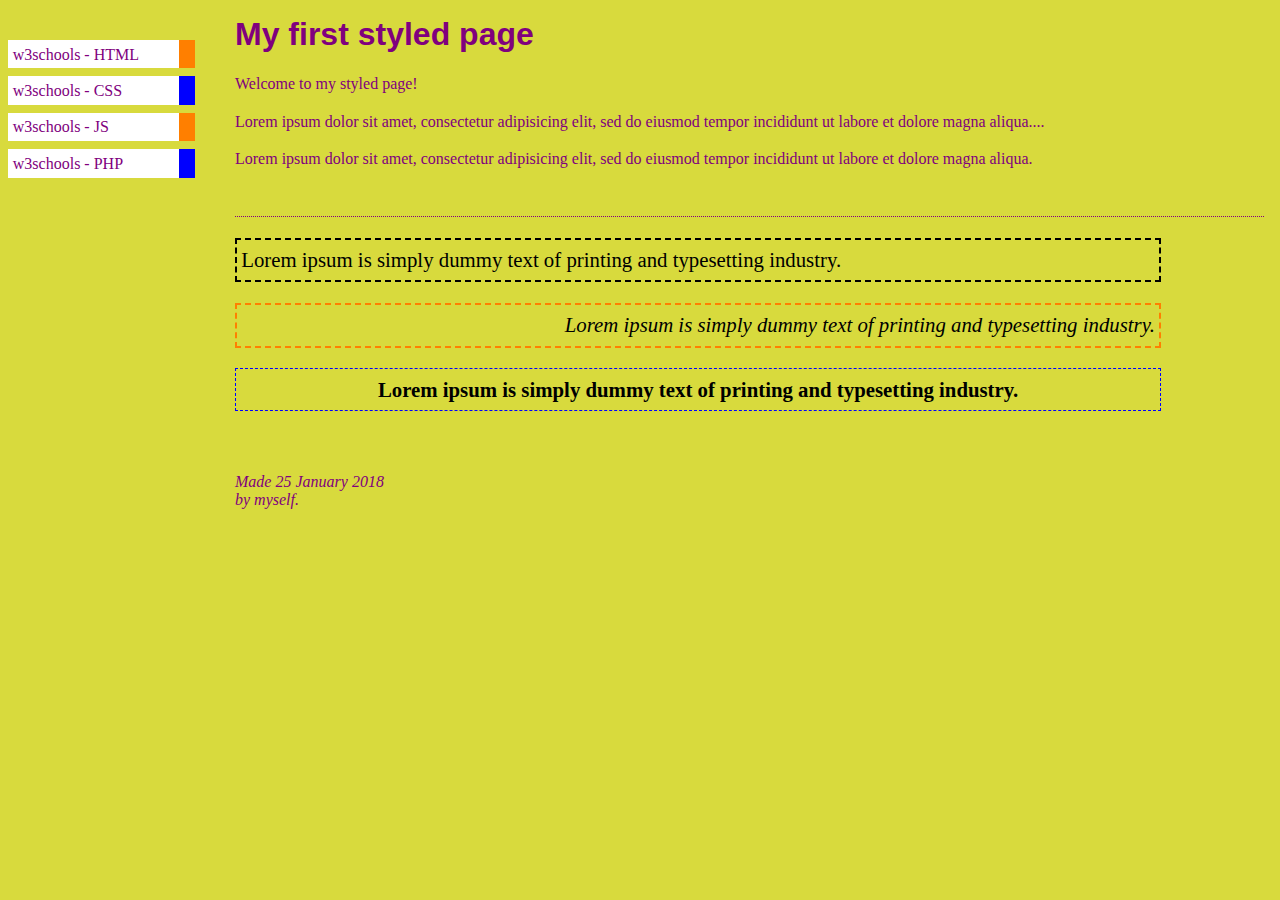
<file: index.html>
<!DOCTYPE html>
<html lang="en">
<head>
  <meta charset="UTF-8">
  <meta http-equiv="X-UA-Compatible" content="IE=edge">
  <!-- meta tag for responsiveness -->
  <meta name="viewport" content="width=device-width, initial-scale=1.0">
  <title>Assignment 2 || CSS Essentials</title>
  
  <!-- linking styles.css from css folder.  -->
  <link rel="stylesheet" href="css/style.css" />
</head>
<!-- I am looking at the picture and taking as 2 components which are navigation and main component. -->
<body>
  <!-- Using semantic tag for navigation  -->
  <nav>
    <!-- Using un-ordered list for navigation. -->
    <ul>
      <li>w3schools - HTML</li>
      <li>w3schools - CSS</li>
      <li>w3schools - JS</li>
      <li>w3schools - PHP</li>
    </ul>
  </nav>
  <!-- Main component -->
  <main>
    <!-- Header 1 -->
    <h1>My first styled page</h1>
    
    <!-- Section for giving border at bottom. -->
    <section class="main-text">
      <div class="div-text">Welcome to my styled page!</div>
      <div class="div-text">Lorem ipsum dolor sit amet, consectetur adipisicing elit, sed do eiusmod tempor incididunt ut labore et dolore magna aliqua....</div>
      <div class="div-text">Lorem ipsum dolor sit amet, consectetur adipisicing elit, sed do eiusmod tempor incididunt ut labore et dolore magna aliqua.</div>
    </section>

    <!-- Section for separating bordered paras. -->
    <section class="bordered-text">
      <div class="div-text">Lorem ipsum is simply dummy text of printing and typesetting industry.</div>
      <div class="div-text">Lorem ipsum is simply dummy text of printing and typesetting industry.</div>
      <div class="div-text">Lorem ipsum is simply dummy text of printing and typesetting industry.</div>
    </section>
    
    <!-- Section for addressing. -->
    <section class="address">  
      <div class="div-text">Made 25 January 2018<br />by myself.</div>
    </section>
  </main>
</body>
</html>
</file>
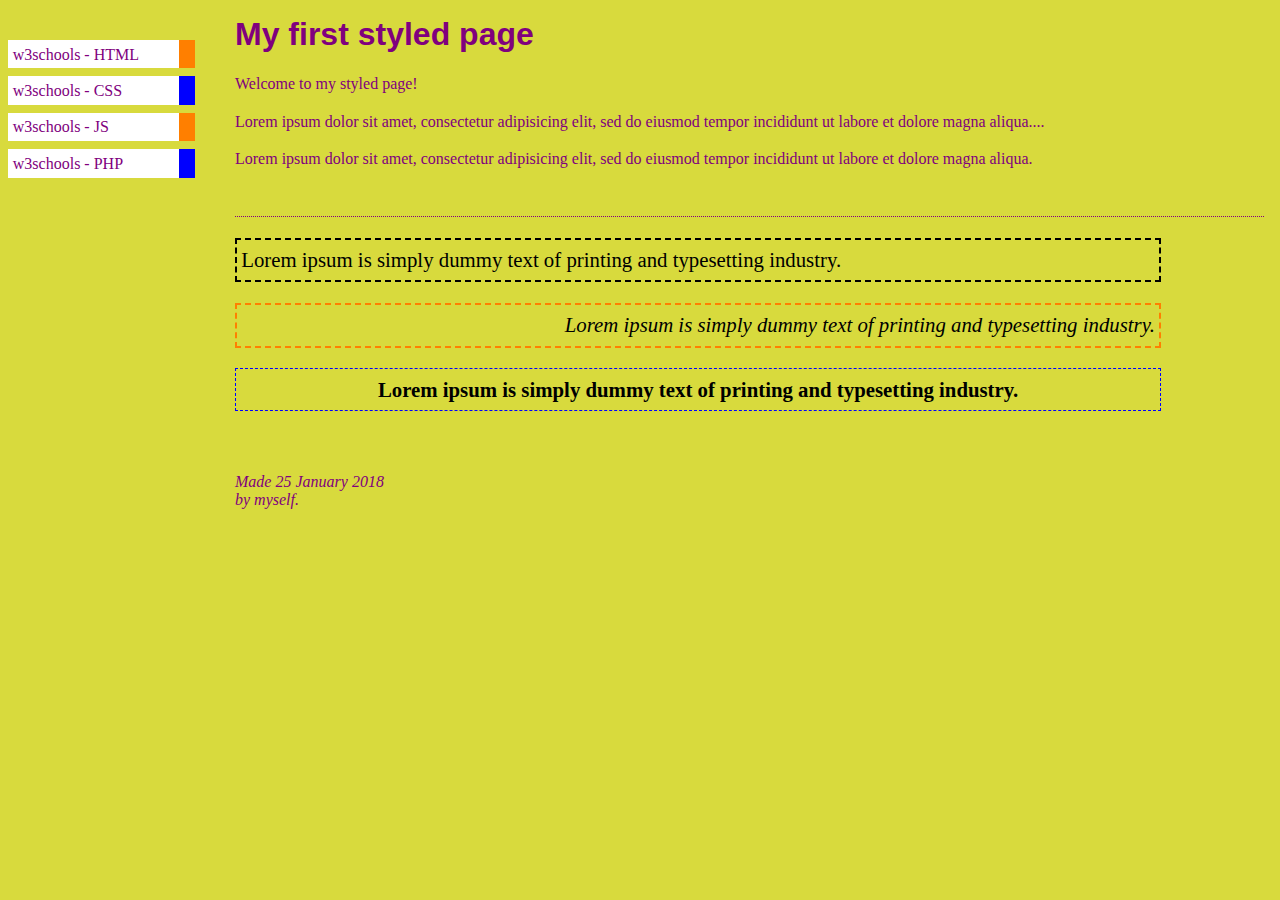
<file: indexa.html>
<!DOCTYPE html>
<html lang="en">
<head>
  <meta charset="UTF-8">
  <meta http-equiv="X-UA-Compatible" content="IE=edge">
  <!-- meta tag for responsiveness -->
  <meta name="viewport" content="width=device-width, initial-scale=1.0">
  <title>Assignment 1 || CSS Essentials</title>
  
  <!-- linking styles.css from css folder.  -->
  <link rel="stylesheet" href="css/style.css" />
</head>
<!-- I am looking at the picture and taking as 2 components which are navigation and main component. -->
<!-- Here, I took list of hyperlinks for navigation component. -->
<body>
  <!-- Using semantic tag for navigation  -->
  <nav>
    <!-- Using un-ordered list for navigation. -->
    <ul>
      <li><a href="#">w3schools - HTML</a></li>
      <li><a href="#">w3schools - CSS</a></li>
      <li><a href="#">w3schools - JS</a></li>
      <li><a href="#">w3schools - PHP</a></li>
    </ul>
  </nav>
  <!-- Main component -->
  <main>
    <!-- Header 1 -->
    <h1>My first styled page</h1>
    
    <!-- Section for giving border at bottom. -->
    <section class="main-text">
      <div class="div-text">Welcome to my styled page!</div>
      <div class="div-text">Lorem ipsum dolor sit amet, consectetur adipisicing elit, sed do eiusmod tempor incididunt ut labore et dolore magna aliqua....</div>
      <div class="div-text">Lorem ipsum dolor sit amet, consectetur adipisicing elit, sed do eiusmod tempor incididunt ut labore et dolore magna aliqua.</div>
    </section>

    <!-- Section for separating bordered paras. -->
    <section class="bordered-text">
      <div class="div-text">Lorem ipsum is simply dummy text of printing and typesetting industry.</div>
      <div class="div-text">Lorem ipsum is simply dummy text of printing and typesetting industry.</div>
      <div class="div-text">Lorem ipsum is simply dummy text of printing and typesetting industry.</div>
    </section>
    
    <!-- Section for addressing. -->
    <section class="address">  
      <div class="div-text">Made 25 January 2018<br />by myself.</div>
    </section>
  </main>
</body>
</html>
</file>
<file: css/style.css>
* {
  box-sizing: border-box;
  padding: 0;
  margin: 0;
}

body, main .address {
  display: flex;
  color: #80007e;
  background-color: #d8da3d;
  font: 1em Georgia, "Times New Roman", Times, serif;
}

nav {
  margin: 2em 2em 1em 0;
}
nav ul {
  list-style-type: none;
}
nav ul li {
  background-color: #fff;
  width: auto;
  margin: 0.5em;
  padding: 0.35em 2.5em 0.3em 0.3em;
  border-right: 1em solid #ff7f00;
}
nav ul li a {
  color: inherit;
  text-decoration: none;
}
nav ul li:nth-child(even) {
  border-right-color: #0000ff;
}

main {
  width: auto;
  margin: 1em 1em 0 0;
  flex-grow: 2;
}
main > * {
  margin-bottom: 0.5em;
}
main h1 {
  margin-bottom: 0.7em;
  font-family: Helvetica, Geneva, Tahoma, sans-serif;
}
main .main-text {
  border-bottom: 1px dotted;
  margin-bottom: 1em;
}
main .main-text .div-text {
  margin-bottom: 1.2em;
}
main .main-text .div-text:last-child {
  margin-bottom: 3em;
}
main .bordered-text {
  width: 90%;
}
main .bordered-text .div-text {
  color: #000;
  padding: 0.4em 0.2em;
  margin: 1em 0;
  font-size: 1.3em;
  text-align: 0;
  border: 2px dashed #000;
  cursor: pointer;
}
main .bordered-text .div-text:nth-child(2) {
  font-style: italic;
  text-align: right;
  border: 2px dashed #ff7f00;
  cursor: pointer;
}
main .bordered-text .div-text:nth-child(3) {
  font-weight: 600;
  margin-bottom: 3em;
  text-align: center;
  border: 1px dashed #0000ff;
  cursor: pointer;
}
main .bordered-text .div-text:hover {
  animation: bounce 1s ease-in-out 1 both;
  -webkit-animation: bounce 1s ease-in-out 1 both;
  -moz-animation: bounce 1s ease-in-out 1 both;
}
main .address {
  font-style: italic;
}

@keyframes bounce {
  0%, 100%, 20%, 50%, 80% {
    transform: translateY(0);
    -webkit-transform: translateY(0);
    -ms-transform: translateY(0);
  }
  40% {
    transform: translateY(-20px);
    -webkit-transform: translateY(-20px);
    -ms-transform: translateY(-20px);
  }
  60% {
    transform: translateY(-15px);
    -webkit-transform: translateY(-15px);
    -ms-transform: translateY(-15px);
  }
}/*# sourceMappingURL=style.css.map */
</file>
